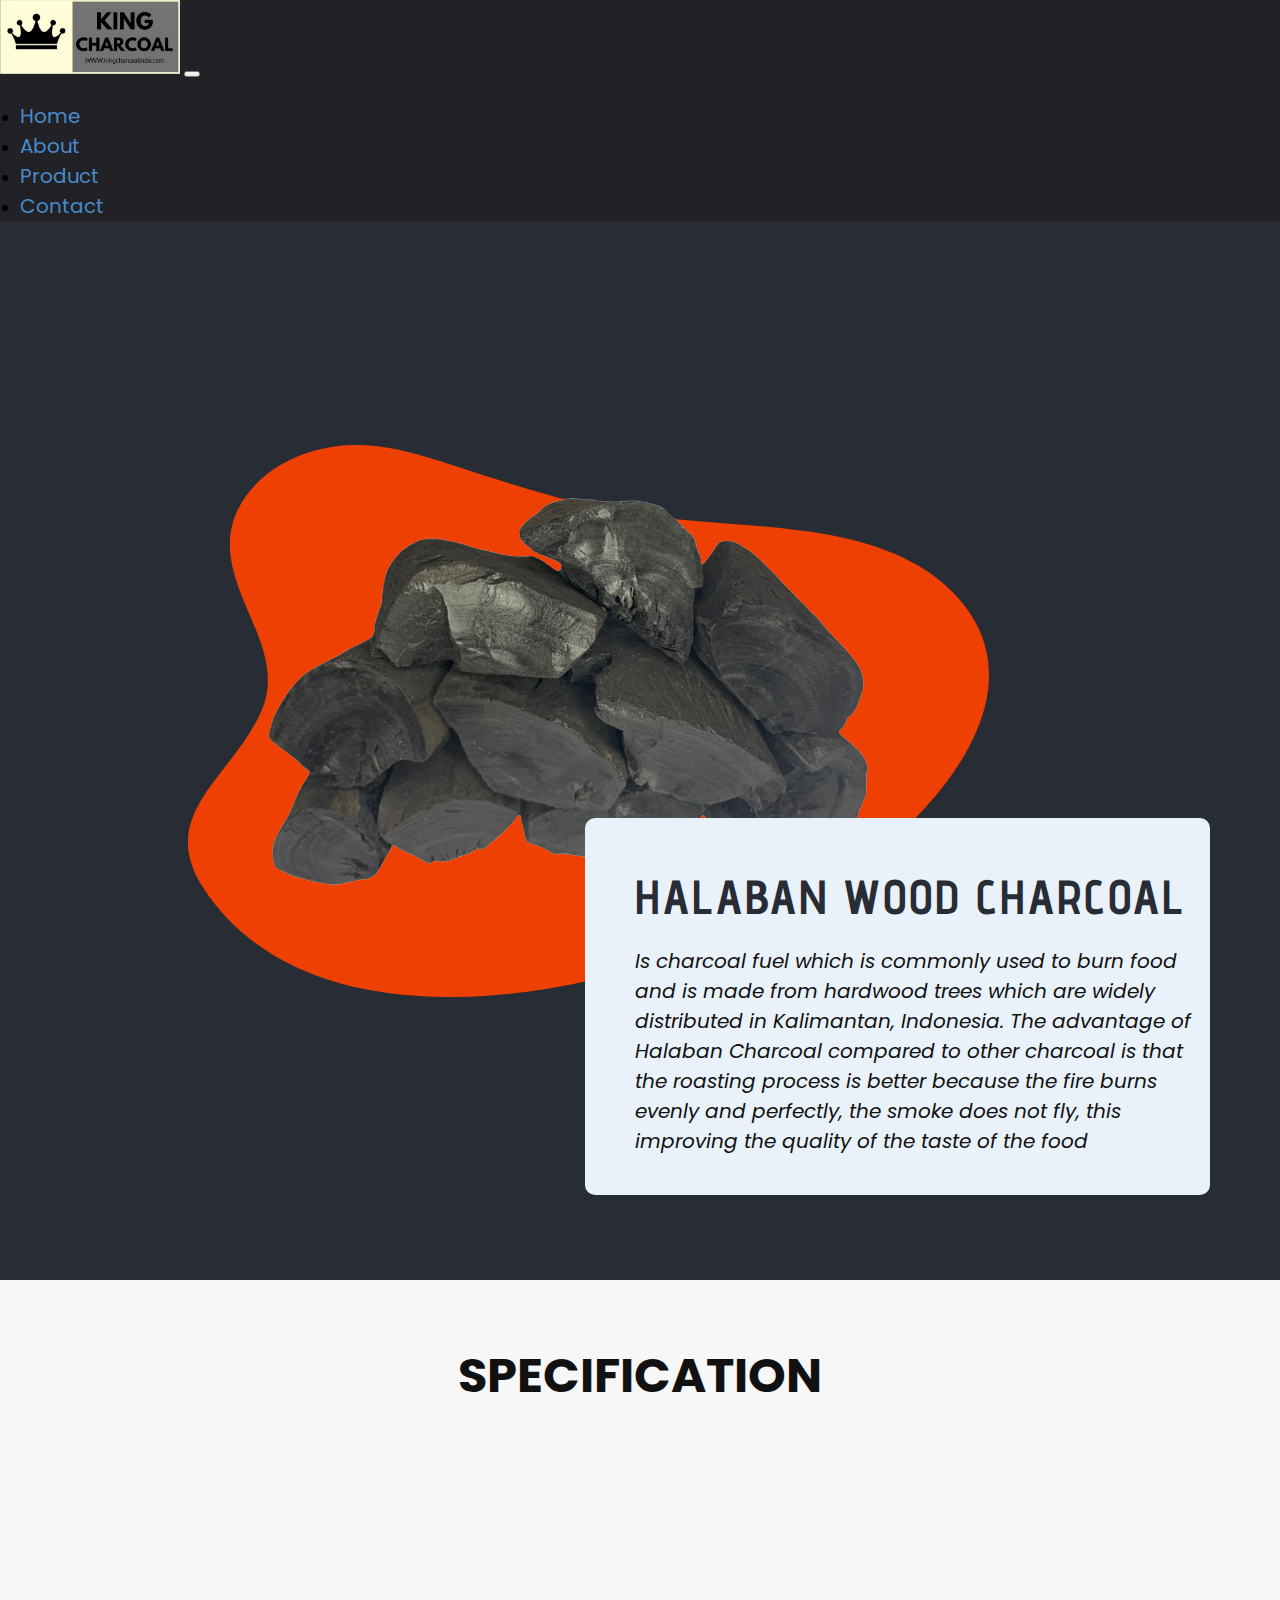
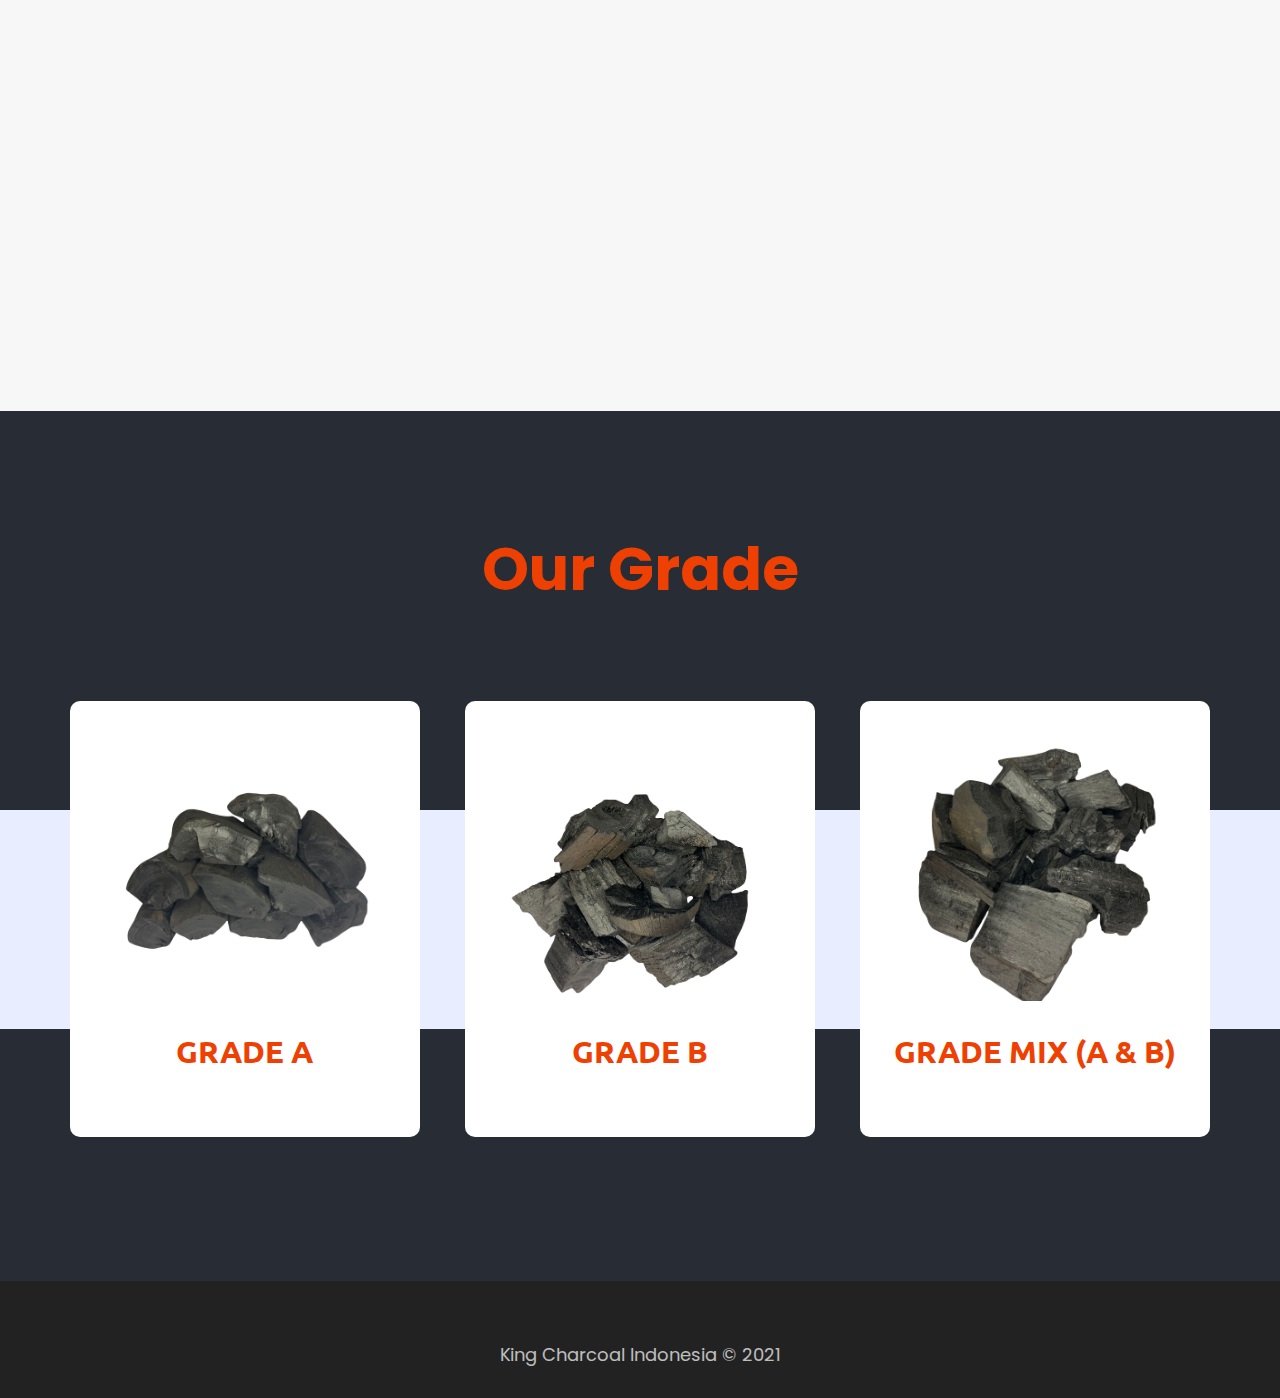
<file: product.html>
<!doctype html>
<html lang="en">

<head>
    <!-- Required meta tags -->
    <meta charset="utf-8">
    <meta name="viewport" content="width=device-width, initial-scale=1">

    <!-- Bootstrap CSS -->
    <link href="https://cdn.jsdelivr.net/npm/bootstrap@5.1.3/dist/css/bootstrap.min.css" rel="stylesheet"
        integrity="sha384-1BmE4kWBq78iYhFldvKuhfTAU6auU8tT94WrHftjDbrCEXSU1oBoqyl2QvZ6jIW3" crossorigin="anonymous">
    <!-- My CSS -->
    <link rel="stylesheet" href="css/style.css">
    <link rel="shortcut icon" href="img/logo.jpeg">


    <meta name="keywords" content="Halaban Wood Charcoal, Our Grade">
    <meta name="description" content="">
    <meta name="page_type" content="np-template-header-footer-from-plugin">
    <title>Product | KING CHARCOAL INDO</title>
    <link rel="stylesheet" href="nicepage.css" media="screen">
    <link rel="stylesheet" href="Home.css" media="screen">
    <script class="u-script" type="text/javascript" src="jquery.js" defer=""></script>
    <script class="u-script" type="text/javascript" src="nicepage.js" defer=""></script>
    <meta name="generator" content="Nicepage 4.2.6, nicepage.com">
    <link id="u-theme-google-font" rel="stylesheet"
        href="https://fonts.googleapis.com/css?family=Roboto:100,100i,300,300i,400,400i,500,500i,700,700i,900,900i|Open+Sans:300,300i,400,400i,600,600i,700,700i,800,800i">
    <link id="u-page-google-font" rel="stylesheet"
        href="https://fonts.googleapis.com/css?family=Ubuntu:300,300i,400,400i,500,500i,700,700i|Advent+Pro:100,200,300,400,500,600,700|Poppins:100,100i,200,200i,300,300i,400,400i,500,500i,600,600i,700,700i,800,800i,900,900i">

    <script type="application/ld+json">
        {
            "@context": "http://schema.org",
            "@type": "Organization",
            "name": "",
            "logo": "images/default-logo.png"
        }
    </script>

</head>

<body id="home" class="container-fixed">
    <!-- Navbar -->
    <nav class="navbar navbar-expand-lg navbar-dark shadow-sm fixed-top" style="background-color:#222126">
        <div class=" container">
            <a class="navbar-brand" href="index.html">
                <img src="img/logo.jpeg" alt="logo" width="180px">
            </a>
            <button class="navbar-toggler" type="button" data-bs-toggle="collapse" data-bs-target="#navbarNav"
                aria-controls="navbarNav" aria-expanded="false" aria-label="Toggle navigation">
                <span class="navbar-toggler-icon"></span>
            </button>
            <div class="collapse navbar-collapse" id="navbarNav">
                <ul class="navbar-nav ms-auto">
                    <li class="nav-item">
                        <a class="nav-link active" aria-current="page" href="index.html">Home</a>
                    </li>
                    <li class="nav-item">
                        <a class="nav-link active" href="index.html#about">About</a>
                    </li>
                    <li class="nav-item">
                        <a class="nav-link active" href="product.html">Product</a>
                    </li>
                    <li class="nav-item">
                        <a class="nav-link active" href="index.html#contact">Contact</a>
                    </li>
                </ul>
            </div>
        </div>
    </nav>
    <!-- Akhir Navbar -->

    <!-- Content -->
    <section class="u-clearfix u-custom-color-1 u-section-1" id="carousel_80dc">
        <div class="u-clearfix u-sheet u-sheet-1">
            <div class="u-expanded-width-xs u-shape u-shape-svg u-text-custom-color-2 u-shape-1">
                <svg class="u-svg-link" preserveAspectRatio="none" viewBox="0 0 160 140" style="">
                    <use xmlns:xlink="http://www.w3.org/1999/xlink" xlink:href="#svg-1b2f"></use>
                </svg>
                <svg class="u-svg-content" viewBox="0 0 160 140" x="0px" y="0px" id="svg-1b2f">
                    <g>
                        <g>
                            <path d="M138.9,102.2c-9.5,10.1-24.4,20.2-41.2,27.4C63.2,144.5,21,147.1,3.1,112.4c-9.9-19.1,6.5-28.8,11.8-45.7
                c5.3-16.9-11.4-32.3-5.1-49.9c1.8-4.9,4.9-9,8.9-11.9C24,1,30.8-0.8,37.8,0.3C43.6,1.2,49,3.5,54.3,5.7c8.8,3.7,17.4,7.1,26.3,9.8
                c15.7,4.7,31.3,3.7,47.1,7.2c8.5,1.9,16.7,5.6,22.6,11.8C170.3,55.7,155.8,84.1,138.9,102.2z"></path>
                        </g>
                    </g>
                </svg>
            </div>
            <img src="img/grade A.png" class="u-align-left u-image u-image-contain u-image-1" data-image-width="1200"
                data-image-height="1200">
            <div
                class="u-align-left u-container-style u-expanded-width-xs u-group u-palette-1-light-3 u-radius-10 u-shape-round u-group-1">
                <div class="u-container-layout u-container-layout-1">
                    <h1 class="u-custom-font u-text u-text-custom-color-1 u-text-1">Halaban Wood Charcoal</h1>
                    <p class="u-text u-text-2">Is charcoal fuel which is commonly used to burn food and is made from
                        hardwood
                        trees which are widely distributed in Kalimantan, Indonesia. The advantage of Halaban Charcoal
                        compared to
                        other charcoal is that the roasting process is better because the fire burns evenly and
                        perfectly, the smoke
                        does not fly, this improving the quality of the taste of the food</p>
                </div>
            </div>
        </div>
    </section>
    <section
        class="u-align-center-lg u-align-center-md u-align-center-sm u-align-center-xl u-align-left-xs u-clearfix u-custom-color-6 u-section-2"
        id="sec-726c">
        <div class="u-clearfix u-sheet u-sheet-1">
            <h1 class="u-align-center-xs u-custom-font u-text u-text-1">Specification</h1>
            <div class="u-expanded-width u-list u-list-1">
                <div class="u-repeater u-repeater-1">
                    <div class="u-align-left u-container-style u-custom-color-7 u-list-item u-radius-10 u-repeater-item u-shape-round u-list-item-1 shadow"
                        data-animation-name="flipIn" data-animation-duration="2000" data-animation-direction="X">
                        <div class="u-container-layout u-similar-container u-container-layout-1">
                            <h4 class="u-align-center u-custom-font u-text u-text-custom-color-2 u-text-2">Type</h4>
                            <p class="u-align-center u-text u-text-3">100% Halaban W​ood</p>
                        </div>
                    </div>
                    <div class="u-align-left u-container-style u-custom-color-7 u-list-item u-radius-10 u-repeater-item u-shape-round u-video-cover u-list-item-2 shadow"
                        data-animation-name="flipIn" data-animation-duration="2000" data-animation-direction="X">
                        <div class="u-container-layout u-similar-container u-container-layout-2">
                            <h4 class="u-align-center u-custom-font u-text u-text-custom-color-2 u-text-4">Calories</h4>
                            <p class="u-align-center u-text u-text-5">8000 Cal</p>
                        </div>
                    </div>
                    <div class="u-align-left u-container-style u-custom-color-7 u-list-item u-radius-10 u-repeater-item u-shape-round u-video-cover u-list-item-3 shadow"
                        data-animation-name="flipIn" data-animation-duration="2000" data-animation-direction="X">
                        <div class="u-container-layout u-similar-container u-container-layout-3">
                            <h4 class="u-align-center u-custom-font u-text u-text-custom-color-2 u-text-6">Fixed Carbon
                            </h4>
                            <p class="u-align-center u-text u-text-7">75% - 80%</p>
                        </div>
                    </div>
                    <div class="u-align-left u-container-style u-custom-color-7 u-list-item u-radius-10 u-repeater-item u-shape-round u-video-cover u-list-item-4 shadow"
                        data-animation-name="flipIn" data-animation-duration="2000" data-animation-direction="X">
                        <div class="u-container-layout u-similar-container u-container-layout-4">
                            <h4 class="u-align-center u-custom-font u-text u-text-custom-color-2 u-text-8">sulfur</h4>
                            <p class="u-align-center u-text u-text-9">0.01%</p>
                        </div>
                    </div>
                    <div class="u-align-left u-container-style u-custom-color-7 u-list-item u-radius-10 u-repeater-item u-shape-round u-video-cover u-list-item-5 shadow"
                        data-animation-name="flipIn" data-animation-duration="2000" data-animation-direction="X">
                        <div class="u-container-layout u-similar-container u-container-layout-5">
                            <h4 class="u-align-center u-custom-font u-text u-text-custom-color-2 u-text-10">humidity
                            </h4>
                            <p class="u-align-center u-text u-text-11">3%</p>
                        </div>
                    </div>
                    <div class="u-align-left u-container-style u-custom-color-7 u-list-item u-radius-10 u-repeater-item u-shape-round u-video-cover u-list-item-6 shadow"
                        data-animation-name="flipIn" data-animation-duration="2000" data-animation-direction="X">
                        <div class="u-container-layout u-similar-container u-container-layout-6">
                            <h4 class="u-align-center u-custom-font u-text u-text-custom-color-2 u-text-12">ash content
                            </h4>
                            <p class="u-align-center u-text u-text-13">3%</p>
                        </div>
                    </div>
                    <div class="u-align-left u-container-style u-custom-color-7 u-list-item u-radius-10 u-repeater-item u-shape-round u-video-cover u-list-item-7 shadow"
                        data-animation-name="flipIn" data-animation-duration="2000" data-animation-direction="X">
                        <div class="u-container-layout u-similar-container u-container-layout-7">
                            <h4 class="u-align-center u-custom-font u-text u-text-custom-color-2 u-text-14">burn time
                            </h4>
                            <p class="u-align-center u-text u-text-15">3 - 4 Hours</p>
                        </div>
                    </div>
                    <div class="u-align-left u-container-style u-custom-color-7 u-list-item u-radius-10 u-repeater-item u-shape-round u-video-cover u-list-item-8 shadow"
                        data-animation-name="flipIn" data-animation-duration="2000" data-animation-direction="X">
                        <div class="u-container-layout u-similar-container u-container-layout-8">
                            <h4 class="u-align-center u-custom-font u-text u-text-custom-color-2 u-text-16">packaging
                            </h4>
                            <p class="u-align-center u-text u-text-17">20 KG Sack</p>
                        </div>
                    </div>
                </div>
            </div>
        </div>
    </section>
    <section class="u-align-center u-clearfix u-custom-color-1 u-section-3" id="carousel_9b16">
        <h2 class="u-custom-font u-text u-text-custom-color-2 u-text-default u-text-1">Our Grade</h2>
        <div class="u-custom-color-7 u-expanded-width u-shape u-shape-rectangle u-shape-1"></div>
        <div class="u-list u-list-1">
            <div class="u-repeater u-repeater-1">
                <div
                    class="u-align-center u-container-style u-list-item u-radius-10 u-repeater-item u-shape-round u-white u-list-item-1">
                    <div class="u-container-layout u-similar-container u-container-layout-1">
                        <img alt="" class="u-expanded-width u-image u-image-contain u-image-default u-image-1"
                            data-image-width="1200" data-image-height="1200" src="img/grade A.png">
                        <h4 class="u-align-center u-text u-text-custom-color-2 u-text-default u-text-2">Grade A</h4>
                    </div>
                </div>
                <div
                    class="u-align-center u-container-style u-list-item u-radius-10 u-repeater-item u-shape-round u-white u-list-item-2">
                    <div class="u-container-layout u-similar-container u-container-layout-2">
                        <img alt="" class="u-expanded-width u-image u-image-contain u-image-default u-image-2"
                            data-image-width="1302" data-image-height="1302" src="img/grade B.png">
                        <h4 class="u-align-center u-text u-text-custom-color-2 u-text-default u-text-3">Grade B</h4>
                    </div>
                </div>
                <div
                    class="u-align-center u-container-style u-list-item u-radius-10 u-repeater-item u-shape-round u-white u-list-item-3">
                    <div class="u-container-layout u-similar-container u-container-layout-3">
                        <img alt="" class="u-expanded-width u-image u-image-contain u-image-default u-image-3"
                            data-image-width="1188" data-image-height="1188" src="img/grade mix.png">
                        <h4 class="u-align-center u-text u-text-custom-color-2 u-text-default u-text-4">Grade Mix (A
                            &amp; B)</h4>
                    </div>
                </div>
            </div>
        </div>
    </section>
    <!-- Akhir Content -->
    <!-- Footer -->
    <div class="footer-dark">
        <footer>
            <div class="container">
                <p class="copyright">King Charcoal Indonesia © 2021</p>
            </div>
        </footer>
    </div>
    <!-- Akhir Footer -->
    <script src="https://cdn.jsdelivr.net/npm/bootstrap@5.1.3/dist/js/bootstrap.bundle.min.js"
        integrity="sha384-ka7Sk0Gln4gmtz2MlQnikT1wXgYsOg+OMhuP+IlRH9sENBO0LRn5q+8nbTov4+1p"
        crossorigin="anonymous"></script>

</body>

</html>
</file>
<file: css/style.css>
@import url("https://fonts.googleapis.com/css2?family=Poppins:wght@400;600&display=swap");
* {
  font-family: "poppins", sans-serif;
}
body {
  background-color: #282c34;
}
#bg-login {
  display: flex;
  height: 100vh;
  justify-content: center;
  align-items: center;
}
.navver li:hover a {
  border-bottom: 3px solid #ee4002;
}
.box-login {
  width: 300px;
  min-height: 200px;
  border: 1px solid #ccc;
  background-color: #fff;
  padding: 15px;
  box-sizing: border-box;
}
.box-login h2 {
  text-align: center;
  margin-bottom: 15px;
}
.input-control {
  width: 100%;
  padding: 10px;
  margin-bottom: 15px;
  box-sizing: border-box;
}
.box {
  background-color: #fff;
  border: 1px solid #ccc;
  padding: 15px;
  box-sizing: border-box;
  margin: 10px 0;
}
.navbar .nav-link {
  font-size: 20px;
}
.navbar.scrolled {
  background-color: #222222;
  transition: ease-in-out 1s;
}
.header {
  background-image: url("../img/jumb.jpg");
  background-size: cover;
  background-position: center;
  height: 100vh;
  width: 100%;
}
.overlay {
  position: absolute;
  min-height: 100%;
  min-width: 100%;
  left: 0;
  top: 0;
}
.card-submit {
  margin: 30px 0 0 0;
}
.description {
  position: absolute;
  opacity: 50%;
  top: 45%;
  margin: auto;
  background: #ffff;
  padding: 2em;
}
.description h1 {
  color: #000;
}
.description button {
  border: 1px solid #ee4002;
  background: #ee4002;
  color: #fff;
}
.about {
  margin: 4em 0;
  padding: 1rem;
  position: relative;
}
.about .about-me {
  color: #ee4002;
  margin: 1.5em;
  margin-top: 3.5em;
}
.about img {
  width: 430px;
  margin-top: 15px;
}
.about span {
  display: block;
  color: #ee4002;
  left: 115px;
}
.about .desc {
  padding: 2em;
  border-left: 5px solid #ee4002;
}
.about .desc h3 {
  color: #ee4002;
}
.about .desc p {
  line-height: 2;
  color: #fff;
}
.btn {
  padding: 12px 24px;
  color: white;
  display: inline-block;
  opacity: 0.8;
  border-radius: 4px;
  justify-content: center;
}
.btn-wrapper {
  text-align: center;
}
.btn:hover {
  opacity: 1;
}
.btn-modal {
  padding: 12px 24px;
  justify-content: center;
  border: none;
  color: #fff;
  background-color: #222126;
  border-radius: 4px;
  box-shadow: inset 0 0 0 0 #ee4002;
  transition: ease-out 0.3s;
  font-size: 1.5rem;
  outline: none;
  margin: 1rem 0;
}
.btn-modal:hover {
  background-color: #ee4002;
}
.btn-modal-modal {
  border: none;
  color: #fff;
  background-color: #222126;
  border-radius: 4px;
  box-shadow: inset 0 0 0 0 #ee4002;
  transition: ease-out 0.3s;
  font-size: 24px;
  outline: none;
  margin: 1rem 0;
}
.btn-modal-modal:hover {
  background-color: #ee4002;
}
.mopdal-body {
  text-align: center;
}
.modal-body img {
  position: relative;
  text-align: center;
}
.modal-body h3 {
  font-size: 24px;
}
.modal .card-body {
  background-color: #ee4002;
  color: #fff;
}
.whatsapp {
  background-color: #51a438;
  margin: 10px 0 20px 0;
}
.instagram {
  background-color: #dd2a7b;
  margin: 10px 0 20px 15px;
}
.fa {
  margin-right: 5px;
}
.product {
  background-color: #f6f7f6;
  margin-top: 1rem;
  min-height: 120vh;
}
.product .our-product {
  color: #ee4002;
  padding-top: 3.5em;
}
.product img {
  background-color: #fff;
}
.produk .row {
  background-color: red;
}
.contact {
  min-height: 775px;
  padding: 15px;
}
.contact .cont {
  color: #ee4002;
  margin-top: 3.5em;
}
.contact .form-submit {
  margin-bottom: 3em;
}
.contact .list-group {
  margin-top: 2em;
}
.contact .form-label {
  color: #fff;
  margin-top: 10px;
}
.contact .map-wrapper {
  max-width: 450px;
  max-height: 200px;
  margin-top: 2em;
}
.contact .card-body {
  background-color: #222126;
}
.maps {
  width: 100%;
  height: 100%;
  border-radius: 0.25rem;
}
.footer-dark {
  padding: 30px 0;
  background-color: #222222;
}
.footer-dark .copyright {
  text-align: center;
  padding-top: 10px;
  opacity: 0.7;
  color: #fff;
  font-size: 18px;
  margin-bottom: 0;
}
.container {
  width: 100%;
}
.card,
.card-header {
  background-color: transparent !important;
  border: none !important;
  padding: 0 !important;
  margin-bottom: 20px;
}
.card-header {
  z-index: 2;
}
.card {
  width: 600px;
}
.btn-link {
  width: 100%;
  height: 34px;
  color: #000 !important;
  font-weight: bold !important;
  text-align: left !important;
  text-decoration: none !important;
  outline: none;
}

.btn-link p {
  color: #fff;
  font-size: 21px;
}
.card-body {
  background: #e8eeff;
  border-radius: 0 0 10px 10px;
}
.btn-link:after {
  content: "\2212";
  width: 32px;
  font-size: 25px;
  text-align: center;
  border-radius: 5px;
  right: 11px;
  top: 11px;
  position: absolute;
  background: #e8eeff;
}
.btn-link.collapsed:after {
  content: "\002B";
}
.btn-link:before {
  content: "";
  height: 25px;
  width: 25px;
  position: absolute;
  background: #282c34;
  z-index: 1;
  transform: rotate(45deg);
  left: 18px;
  top: 46px;
}
.btn-link:focus {
  outline: none;
  box-shadow: none;
}
@media (max-width: 670px) {
  .navbar-toggler {
    margin-right: 20px;
  }
  .instagram {
    margin: 0;
  }
  .modal img {
    width: 100%;
  }
  .modal-body .produk {
    display: flex;
    justify-content: center;
  }
  .btn-modal {
    font-size: 14px;
  }
  .btn-modal-modal {
    font-size: 16px;
  }
  .navbar img {
    width: 130px;
  }
  .about {
    width: 100%;
  }
  .about img {
    width: 100%;
  }
  .about .desc {
    width: 100%;
  }
  .card {
    width: 110%;
    text-align: justify;
  }
  .card-header {
    z-index: 2;
    margin-bottom: 37px;
  }
  .btn-link {
    width: 100%;
  }
  .btn-link p {
    color: #fff;
    font-size: 16px;
  }
  .btn-link:after {
    top: 12px;
    left: 250px;
  }
  .btn:focus {
    outline: none;
    box-shadow: none;
  }
  .btn-link:before {
    top: 58px;
    z-index: -1;
  }
  .container {
    width: 100%;
  }
  .container .col-md-6 {
    padding: 15px;
  }
}
</file>
